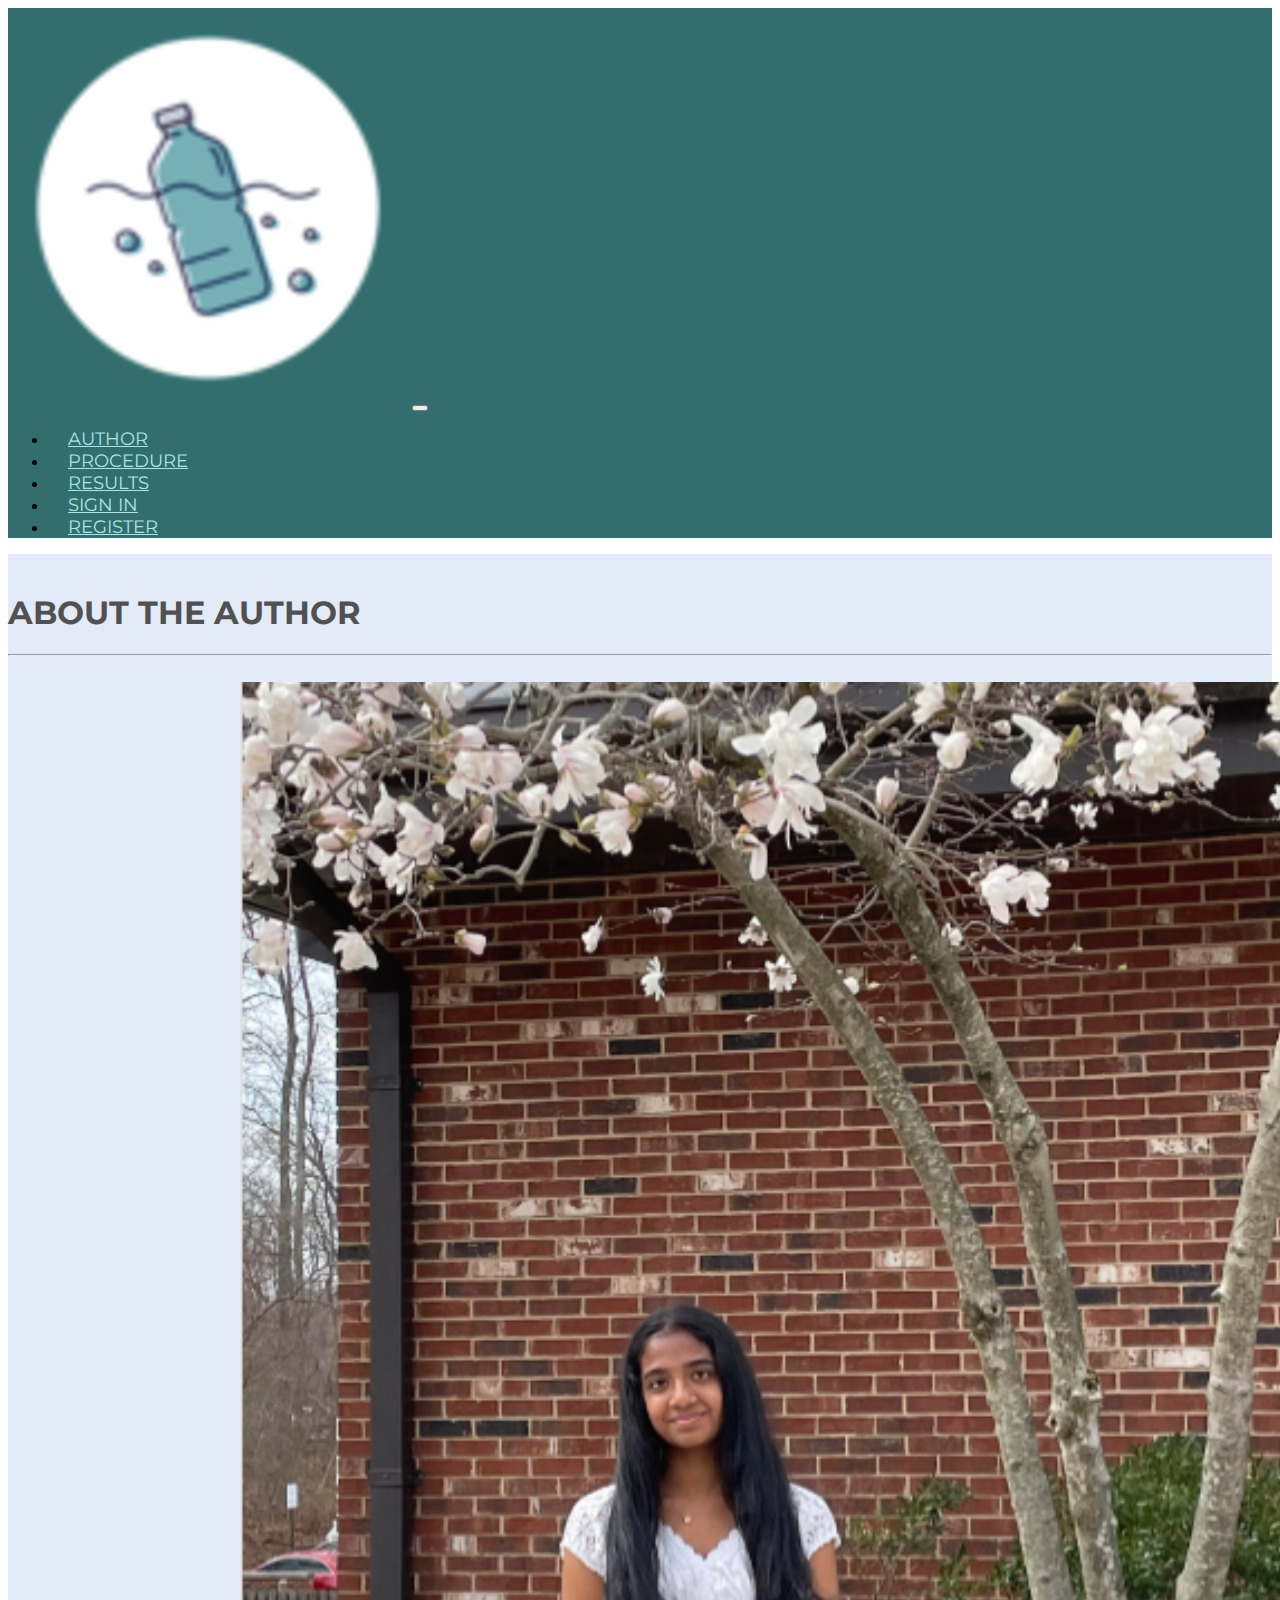
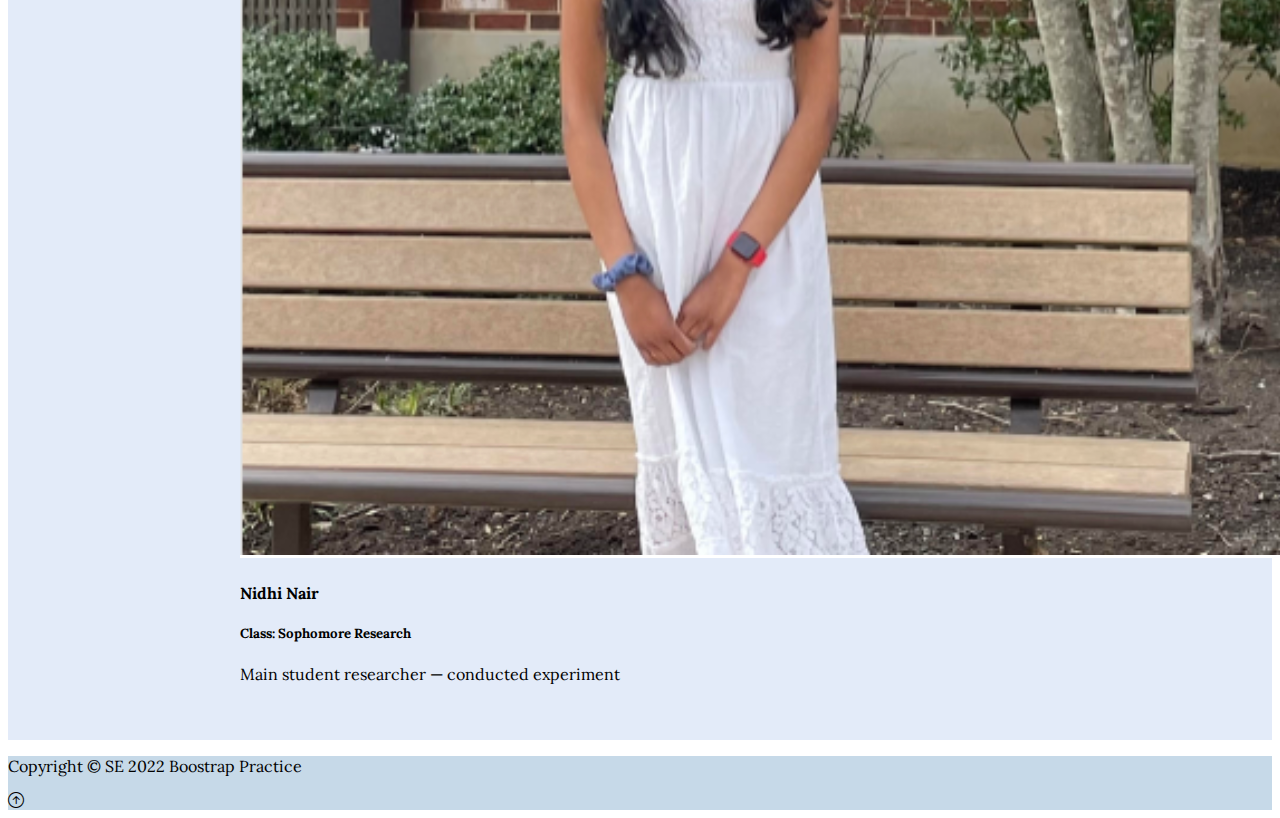
<file: author.html>
<!DOCTYPE html>
<html lang="en">
<head>
    <meta charset="UTF-8">
    <meta http-equiv="X-UA-Compatible" content="IE=edge">
    <meta name="viewport" content="width=device-width, initial-scale=1.0">
    <title>Document</title>
    <link href="https://cdn.jsdelivr.net/npm/bootstrap@5.1.3/dist/css/bootstrap.min.css" rel="stylesheet" 
        integrity="sha384-1BmE4kWBq78iYhFldvKuhfTAU6auU8tT94WrHftjDbrCEXSU1oBoqyl2QvZ6jIW3" 
        crossorigin="anonymous">
    <link rel="stylesheet" href="https://cdn.jsdelivr.net/npm/bootstrap-icons@1.9.1/font/bootstrap-icons.css">
    <link rel="stylesheet" href="style.css">    
    <link href="https://fonts.googleapis.com/css?family=Abril+Fatface|Roboto:300,700" rel="stylesheet">
    <link href="https://fonts.googleapis.com/css?family=Lora:400,700|Montserrat:300" rel="stylesheet">
</head>
<body>
    <nav class="navbar navbar-expand-lg navbar-dark nb-bg-color">
        <div class="container">
            <a href="index.html" class = "navbar-brand"><img src="img/logo.png" 
                alt = "plastic bottle in water" class = "d-inline-block align-text-top w-25"></a>
        

        <!---Hamburger Menu Button-->
        <button class="navbar-toggler" type="button" data-bs-toggle="collapse" data-bs-target ="#navmenu" aria-controls="navbarNavAltMarkup" aria-hidden="false" aria-label="Toggle navigation">
            <span class ="navbar-toggler-icon"></span>
        </button>

        <!---Collapsible navbar menu with custom hover underline CSS animation-->
        <div class="collpase navbar-collapse" id = "navmenu">
        <!----Links to hamburger menu button-->
            <ul class = "navbar-nav ms-auto">
                <li class = "nav-item">
                    <a href ="author.html" class ="nav-link hover-underline-animation" id = "nbMenuItem">Author</a>
                </li>
                <li class = "nav-item">
                    <a href ="procedure.html" class ="nav-link hover-underline-animation" id = "nbMenuItem">Procedure</a>
                </li>
                <li class = "nav-item">
                    <a href ="results.html" class ="nav-link hover-underline-animation" id = "nbMenuItem">Results</a>
                </li>
                <li class = "nav-item">
                    <a href ="signIn.html" class ="nav-link hover-underline-animation" id = "nbMenuItem">Sign In</a>
                </li>
                <li class = "nav-item">
                    <a href ="signIn.html" class ="nav-link hover-underline-animation" id = "nbMenuItem">Register</a>
                </li>
            
                <!---<li class = "nav-item">
                    <a href ="register.html" class ="nav-link hover-underline-animation" id = "nbMenuItem">Register</a>
                </li>--->
            </ul>
        </div>
    </div>
    </nav>
    
    <!---About the Author--->
        <section class="author">
            <div class="container">
                <br>
                <h1 class = "text-center about-author">About the Author</h1>
                <hr id = "horizline"><br> <!---horizontal line and line break-->

                <!---Cards organized in a 2 x 2 table format-->
                <!--<div class="row row-cols-1 row-cols-md-2.g-4">-->
                    <div class="col">
                        <div class="card" id="about">
                            <img src="img/author.png" 
                            class="card-img-tip" alt="Name 1">
                            <div class="card-body">
                                <h4 class = "card-title">Nidhi Nair</h4>
                                <h5>Class: Sophomore Research</h5>
                                <p class="card-text">Main student researcher — conducted experiment</p>
                            </div>
                        </div>
                    </div>
                </div>
            <!--</div>-->
        </section>


</body>


<!-- Footer (requires Bootstrap Icon CSS)-->
<footer class = "p-5 footer text-dark text-center position-relative">
    <div class = "container">
        <p class = "lead">Copyright &copy; SE 2022 Boostrap Practice</p>
        <a href="#" class="position-absolute bottom-0 end-0 p-5">
            <i class="bi bi-arrow-up-circle h2 icon-white"></i>
        </a>

    </div>


</footer>
<script src="https://cdn.jsdelivr.net/npm/bootstrap@5.1.3/dist/js/bootstrap.bundle.min.js" 
    integrity="sha384-ka7Sk0Gln4gmtz2MlQnikT1wXgYsOg+OMhuP+IlRH9sENBO0LRn5q+8nbTov4+1p" 
    crossorigin="anonymous"></script>

</html>
</file>
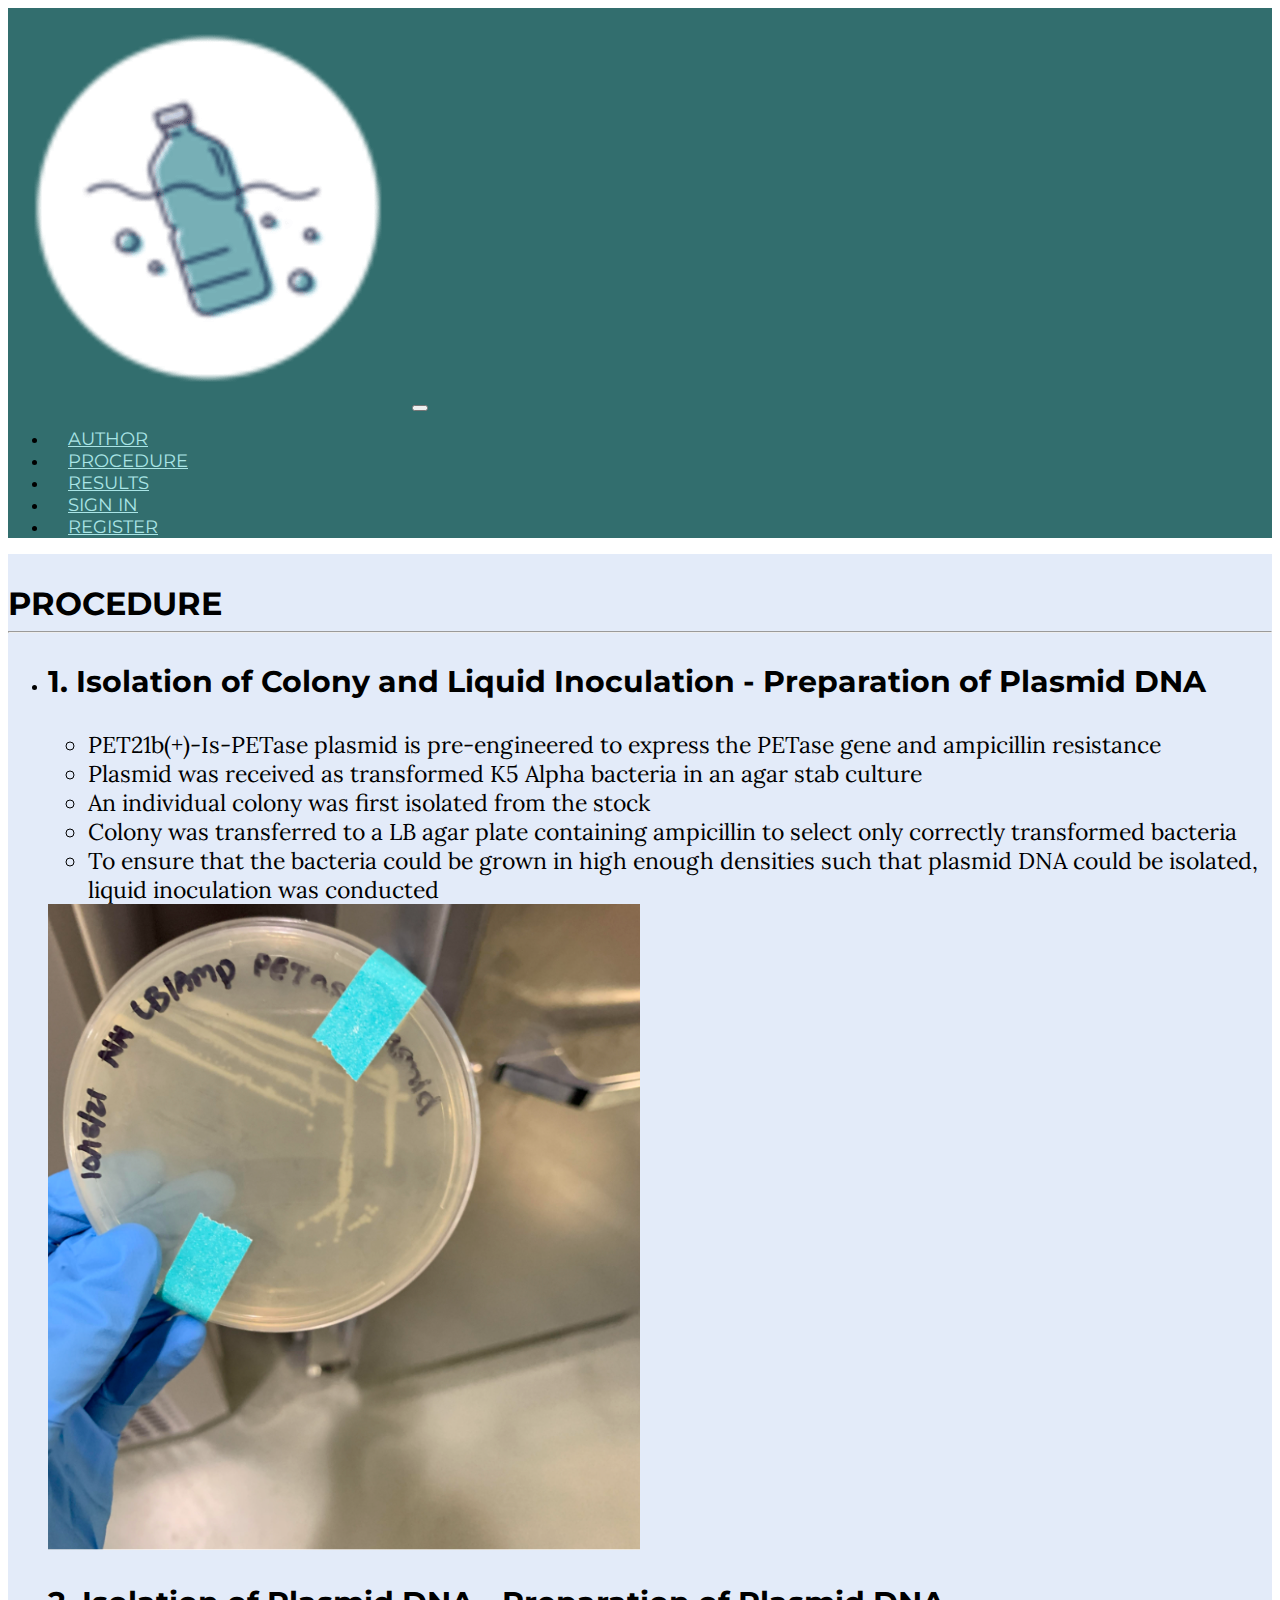
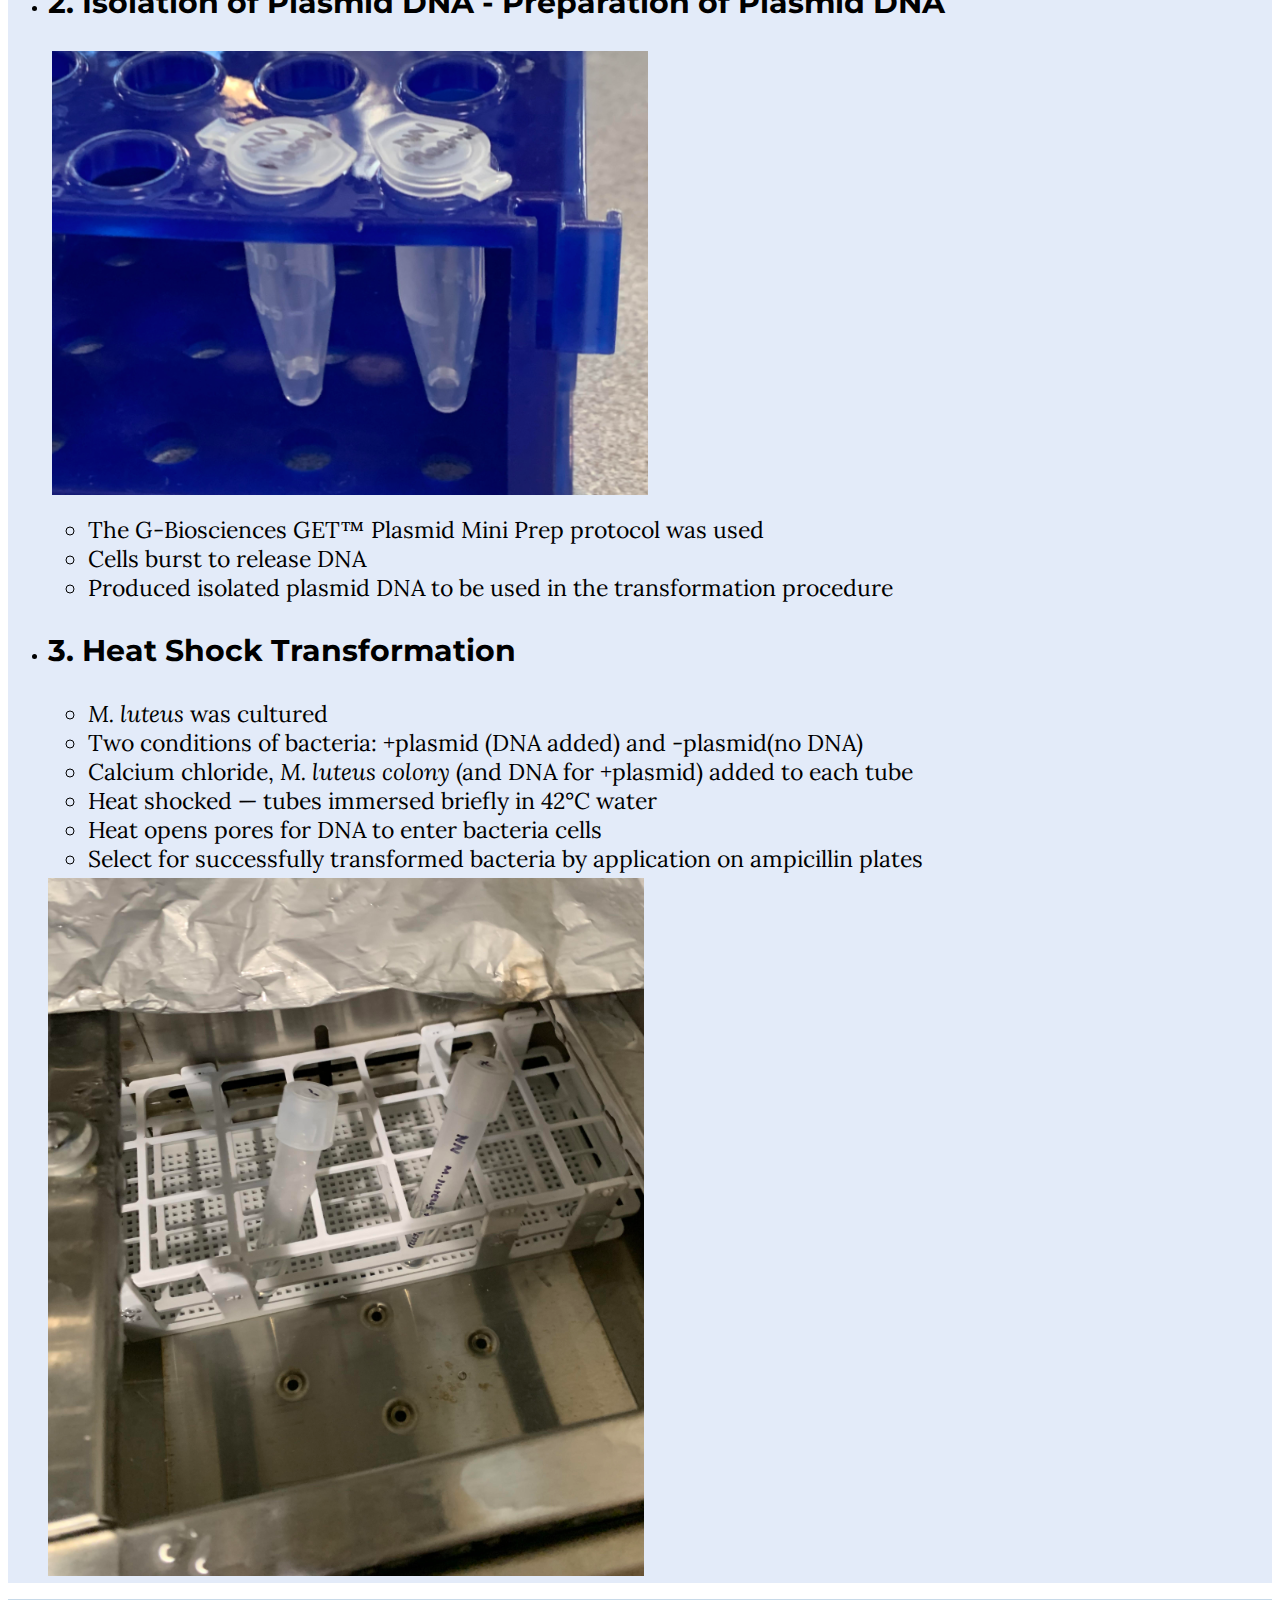
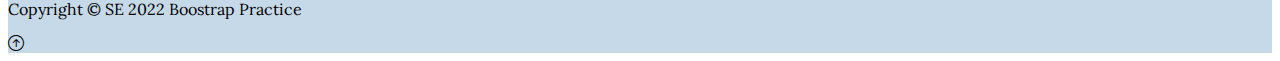
<file: procedure.html>
<!DOCTYPE html>
<html lang="en">
<head>
    <meta charset="UTF-8">
    <meta http-equiv="X-UA-Compatible" content="IE=edge">
    <meta name="viewport" content="width=device-width, initial-scale=1.0">
    <title>Research Project</title>
    <link href="https://cdn.jsdelivr.net/npm/bootstrap@5.1.3/dist/css/bootstrap.min.css" rel="stylesheet" 
        integrity="sha384-1BmE4kWBq78iYhFldvKuhfTAU6auU8tT94WrHftjDbrCEXSU1oBoqyl2QvZ6jIW3" 
        crossorigin="anonymous">
    <link rel="stylesheet" href="https://cdn.jsdelivr.net/npm/bootstrap-icons@1.9.1/font/bootstrap-icons.css">
    <link rel="stylesheet" href="style.css">  
     <link href="https://fonts.googleapis.com/css?family=Abril+Fatface|Roboto:300,700" rel="stylesheet">  
     <link href="https://fonts.googleapis.com/css?family=Lora:400,700|Montserrat:300" rel="stylesheet">
</head>
<body>
    <nav class="navbar navbar-expand-lg navbar-dark nb-bg-color">
        <div class="container">
            <a href="index.html" class = "navbar-brand"><img src="img/logo.png" 
                alt = "plastic bottle in water" class = "d-inline-block align-text-top w-25"></a>
        

        <!---Hamburger Menu Button-->
        <button class="navbar-toggler" type="button" data-bs-toggle="collapse" data-bs-target ="#navmenu" aria-controls="navbarNavAltMarkup" aria-hidden="false" aria-label="Toggle navigation">
            <span class ="navbar-toggler-icon"></span>
        </button>

        <!---Collapsible navbar menu with custom hover underline CSS animation-->
        <div class="collpase navbar-collapse" id = "navmenu">
        <!----Links to hamburger menu button-->
            <ul class = "navbar-nav ms-auto">
                <li class = "nav-item">
                    <a href ="author.html" class ="nav-link hover-underline-animation" id = "nbMenuItem">Author</a>
                </li>
                <li class = "nav-item">
                    <a href ="procedure.html" class ="nav-link hover-underline-animation" id = "nbMenuItem">Procedure</a>
                </li>
                <li class = "nav-item">
                    <a href ="results.html" class ="nav-link hover-underline-animation" id = "nbMenuItem">Results</a>
                </li>
                <li class = "nav-item">
                    <a href ="signIn.html" class ="nav-link hover-underline-animation" id = "nbMenuItem">Sign In</a>
                </li>
                <li class = "nav-item">
                    <a href ="register.html" class ="nav-link hover-underline-animation" id = "nbMenuItem">Register</a>
                </li>
            
                <!---<li class = "nav-item">
                    <a href ="register.html" class ="nav-link hover-underline-animation" id = "nbMenuItem">Register</a>
                </li>--->
            </ul>
        </div>
    </div>
    </nav>
<!----Procedure-->
<section class = "procedure">
    <div class = "container">
        <h1 class="procedure-description d-flex align-items-center"> Procedure</h1>
        <hr>
    </div> 
    <div class = "container">
        <ul class="list-group list-group-flush">
            <li class="list-group-item">
                <div class="d-flex w-100 justify-content-between">
                    <h3 class="mb-1 procedure-heading">1. Isolation of Colony and Liquid Inoculation - Preparation of Plasmid DNA
                    </h3>
                  </div>
                  <div class = "row">
                    <div class = "col-sm-8 p-3">
                    <ul id = "proceduresteps">
                        <li>PET21b(+)-Is-PETase plasmid is pre-engineered to express the PETase gene and ampicillin resistance</li>
                        <li>Plasmid was received as transformed K5 Alpha bacteria in an agar stab culture</li>
                        <li>An individual colony was first isolated from the stock</li>
                        <li>Colony was transferred to a LB agar plate containing ampicillin to select only correctly transformed bacteria</li>
                        <li>To ensure that the bacteria could be grown in high enough densities such that plasmid DNA could be isolated, liquid inoculation was conducted</li>
                    </ul>
                    </div>
                    <div class ="col-sm-4 p-3">
                        <img class="procedure-image img-fluid" src = img/plate.png>
                    </div> 
                </div>
                
            </li>
            <li class="list-group-item">
                <div class="d-flex w-100 justify-content-between">
                    <h3 class="mb-1 procedure-heading">2. Isolation of Plasmid DNA - Preparation of Plasmid DNA</h3>
                  </div>
                  <div class = "row">
                    <div class ="col-sm-4 p-3">
                        <img class="procedure-image img-fluid" src = img/dna.png>
                    </div> 
                    <div class = "col-sm-8 p-3">
                        <p class="mb-1 procedure-paragraph">
                            <ul id = "proceduresteps">
                                <li>The G-Biosciences GET™ Plasmid Mini Prep protocol was used</li>
                                <li>Cells burst to release DNA</li>
                                <li>Produced isolated plasmid DNA to be used in the transformation procedure</li>
                            </ul>
                        </p>
                        </div>
                </div>
            </li>
            <li class="list-group-item">
                <div class="d-flex w-100 justify-content-between">
                    <h3 class="mb-1 procedure-heading">3. Heat Shock Transformation
                    </h3>
                  </div>
                  <div class = "row">
                    <div class = "col-sm-8 p-3">
                    <ul id = "proceduresteps">
                        <li><em>M. luteus</em> was cultured</li>    
                        <li>Two conditions of bacteria: +plasmid (DNA added) and -plasmid(no DNA)</li> 
                        <li>Calcium chloride, <em>M. luteus colony</em> (and DNA for +plasmid) added to each tube</li>
                        <li>Heat shocked — tubes immersed briefly in 42°C water</li>
                        <li>Heat opens pores for DNA to enter bacteria cells</li>
                        <li>Select for successfully transformed bacteria by application on ampicillin plates</li>
                    </ul>
                    </div>
                    <div class ="col-sm-4 p-3">
                        <img class="procedure-image img-fluid" src = img/transform.png>
                    </div> 
                </div>
                
            </li>
        </ul>
    </div>
</section>



<!---Footer-->
<footer class = "p-5 footer text-dark text-center position-relative">
    <div class = "container">
        <p class = "lead">Copyright &copy; SE 2022 Boostrap Practice</p>
        <a href="#" class="position-absolute bottom-0 end-0 p-5">
            <i class="bi bi-arrow-up-circle h2 icon-white"></i>
        </a>

    </div>


</footer>


</body>
</html>
</file>
<file: style.css>
/*------------- Class CSS ----------- */
.author{
    background-color: #e3ebf9;
}

.about-author{
    color:rgb(82, 81, 81);
}

.card-body{
    font-family:'Lora', serif;
}
.display-4{
    font-family: 'Montserrat', sans-serif;
    font-size: 45px;
}

.author {
    padding-bottom: 40px;
}

.display-5{
    font-family: 'Lora', serif;
    font-size: 25px;
}

.procedure{
    background-color:#e3ebf9 !important;
}

.list-group-item{
    background-color: #e3ebf9;
}
#horizline{
    color: blue;
}

.icon-white{
    color: rgb(0, 0, 0);
}
.footer{
    background-color: #c6d9e8;
}

.overview{
    background-color: #e3ebf9
}

.overview-img1{
    position: relative !important;
    top:15px;
}
.overview-img2{
    position: relative !important;
    top:95px !important;
}

.overview-img4{
    position: relative !important;
    top:20px;
}

.procedure-description{
    margin: auto;
    padding-top: 30px;
}

h2.procedure-description{
    font-family: 'Lora', serif;
}

.procedure-heading{
    font-family:'Montserrat', sans-serif !important;
    font-size: 30px;
}


.showcase{
    background-color: #c6d9e8;
    color:rgb(97, 96, 96) !important;
    padding-top: 10px;
}

.nb-bg-color{
    background-color: #326e6e;
}

.nav-link{
    color:rgb(170, 229, 230) !important;
    font-size: 25px !important;
    font-family: 'Montserrat', sans-serif !important;
    text-transform: uppercase;
    margin-right: 30px !important;
    
}

p{
    font-family: 'Lora', serif;
}
h1{
    font-family: 'Montserrat', sans-serif;
    text-transform: uppercase;
    font-weight: bold;
}

nav img{
    padding-right: 0px;
}

#nbMenuItem {
    font-size: 18px !important;
}
/*------------- Id CSS ----------- */
a#nbMenuItem{
    font-size: 25px;
    padding-right: 20px;
    padding-left: 20px;
}

div#about{
    width: 800px;
    margin: auto;
}
h1#ovPadLeft{
    padding-left: 20px;
}

p#ovPadLeft{
    padding-left: 20px;
}

h1#ovPadRight{
    padding-right: 20px;
}

p#ovPadRight{
    padding-right: 20px;
}

#proceduresteps{
    font-family: 'Lora', serif;
    font-size: 23px;
}

a#userLink{
    font-size: 18px!important;
}

#signOut{
    font-size: 18px!important;
}
/*------------- Underline Animation CSS ----------- */
.hover-underline-animation {
    display: inline-block;
    position: relative;
    /*color: #0087ca;*/
  }
  
.hover-underline-animation:after {
    content: '';
    position: absolute;
    width: 100%;
    transform: scaleX(0);
    height: 2px;
    bottom: 0;
    left: 0;
    background-color: #ffffff;
    /*transform-origin: bottom right;*/
    transition: transform 0.35s ease-out;
}
  
.hover-underline-animation:hover:after {
    transform: scaleX(1);
    /*transform-origin: bottom left;*/
}

table th{
    /*Keep column headers at the top as table is scrolled*/
    position: sticky;
    top: 0px; /* https://www.w3schools.com/cssref/pr_pos_top.php*/
    overflow-y: auto;

}

/* ----------------- Class CSS ----------------- */
.dataForm{
    display: flex;
    justify-content: left;
    align-items: center;
}

.days{
    text-align: center;
    vertical-align: middle;
}

.headerBG{
    background-color: #e6e6e6;
}

.footerBG{
    background-color: #e6e6e6;
}

.ordered-List-item-font{
    font-size:22px;
}
.overview-font{
    font-size:25px;
}

.signUpForm{
    display: flex;
    justify-content: center;
    align-items: center;
}

.temps-table{
    max-height: 250px;  /*prevent table from stretching to bottom of screen*/
    overflow: auto;
}

.temps{
    text-align: center;
    vertical-align: middle;
}

.nbMenuItem{
    font-size:25px;
    padding-right: 20px;
    padding-left: 20px;
}

.notes{
    font-size:20px;
}


/* ----------------- ID CSS ----------------- */
h2#signInTitle{
    font-family: 'Montserrat'!important;
    font-weight: bold;
}

button#signIn:hover{
    background-color: #326e6e;
    color: white;
}

button#signIn{
    border-color: #326e6e;
    color:#326e6e;
}

#keepLoggedInSwitch:checked{
    background-color: #326e6e;
}

button#submitData{
    border-color: #326e6e;
    color: #326e6e;
}

button#submitData:hover{
    background-color: #326e6e;
    color: white;
}

#set{
  border-color: #326e6e;
  color: #326e6e;
}

#set:hover{
    background-color: #326e6e;
    color: white;
}

/* -----------------Underline Animation CSS -----------------*/
.hover-underline-animation {
    display: inline-block;
    position: relative;
    /*color: #0087ca;*/
  }
  
.hover-underline-animation:after {
    content: '';
    position: absolute;
    width: 100%;
    transform: scaleX(0);
    height: 2px;
    bottom: 0;
    left: 0;
    background-color: #ffffff;
    /*transform-origin: bottom right;*/
    transition: transform 0.35s ease-out;
}
  
.hover-underline-animation:hover:after {
    transform: scaleX(1);
    /*transform-origin: bottom left;*/
}
</file>
